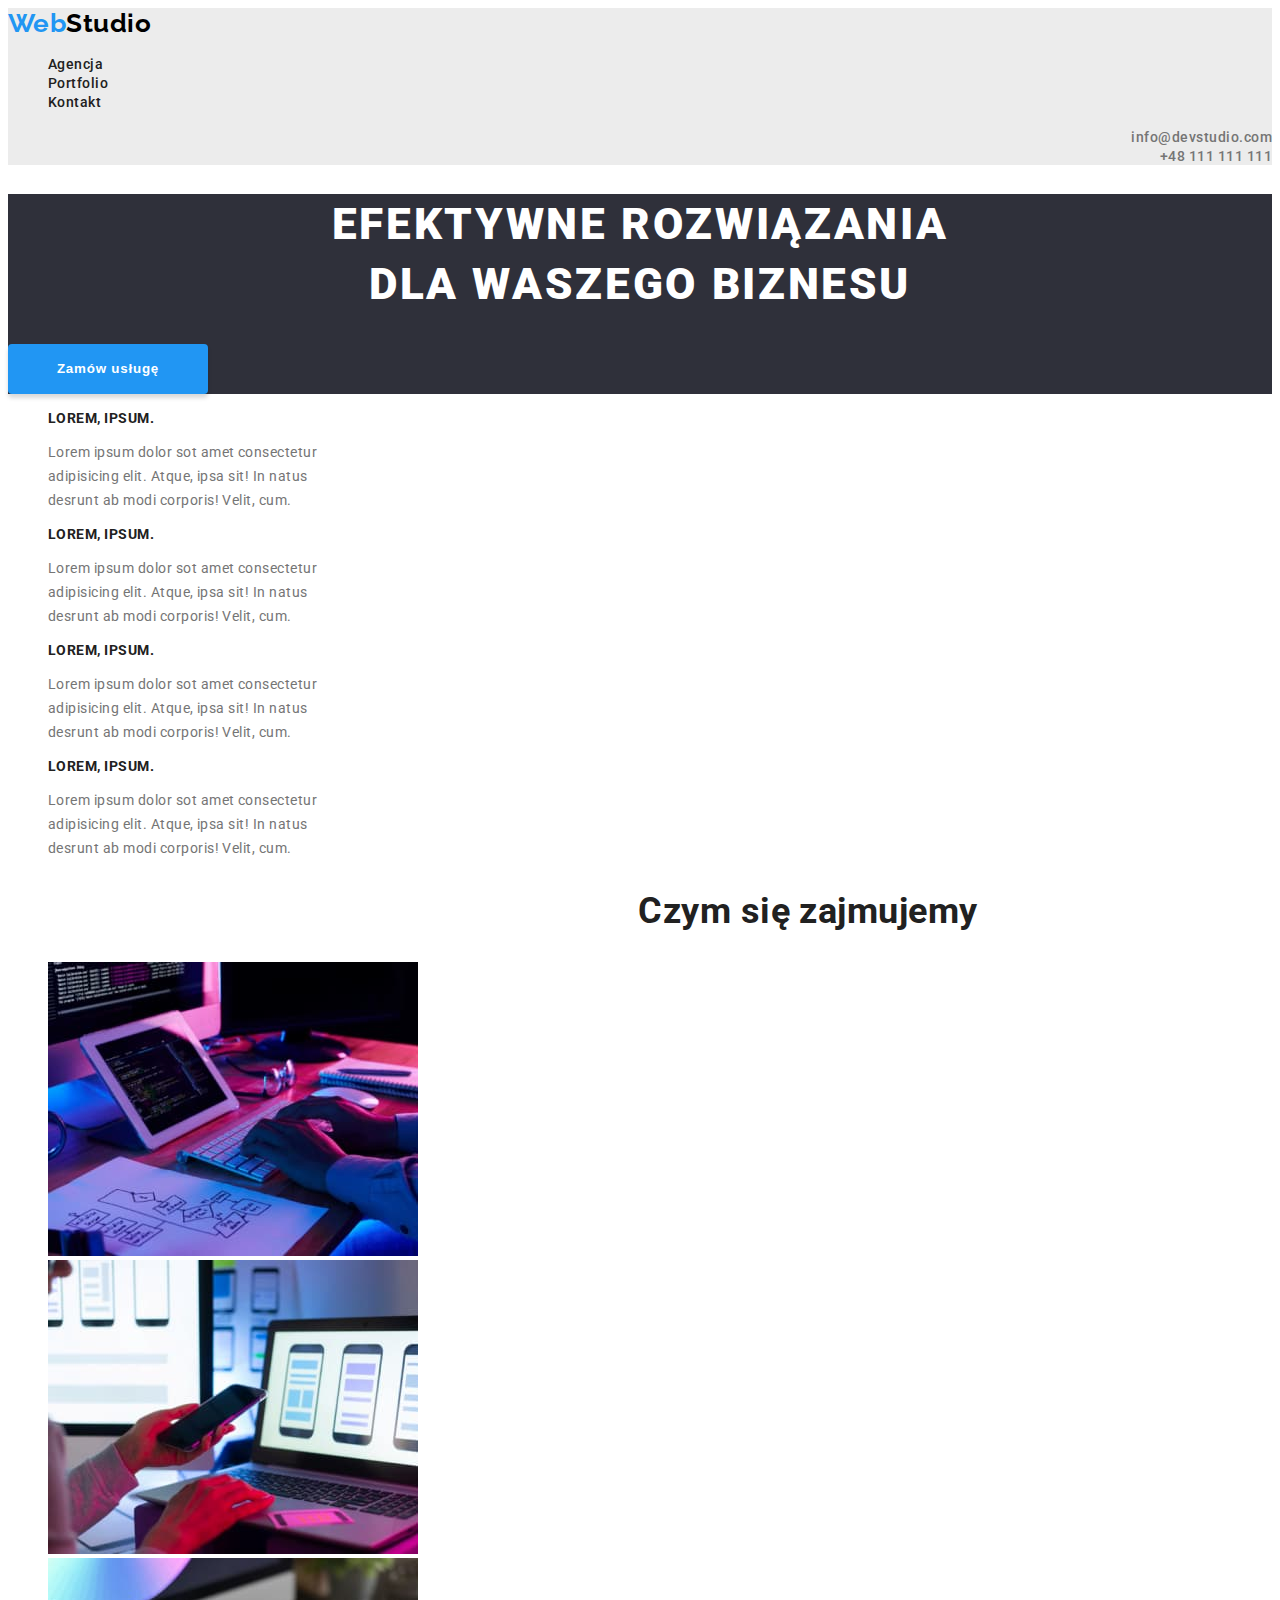
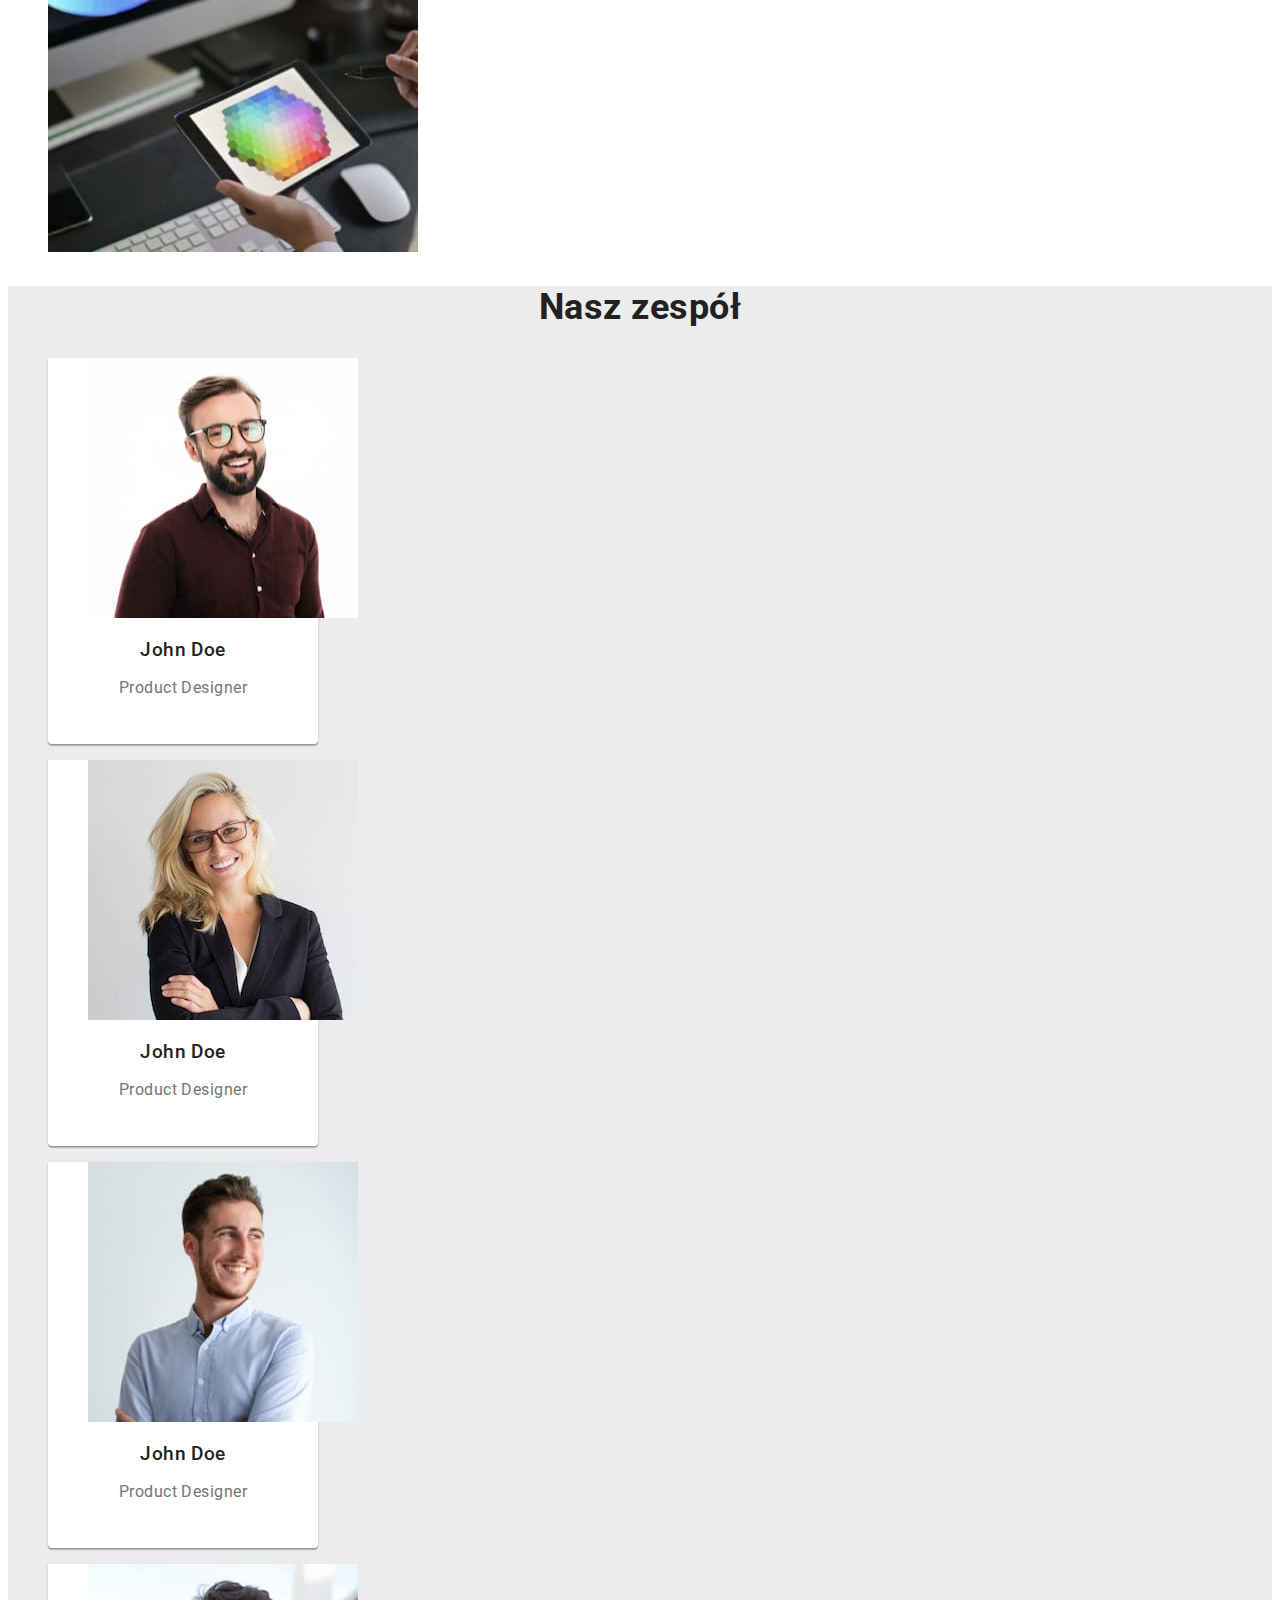
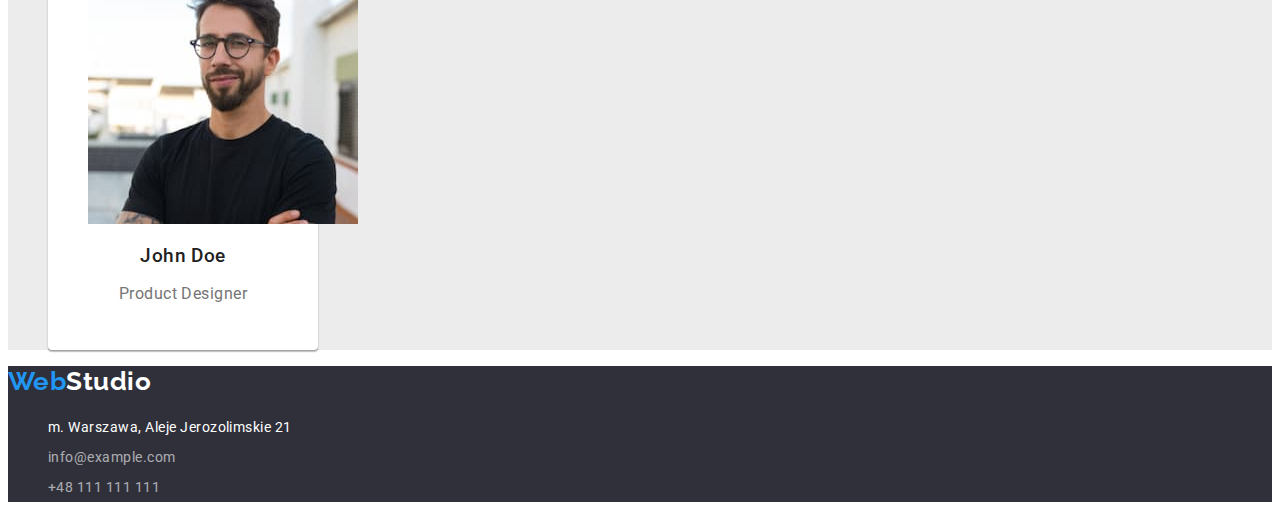
<file: index.html>
<!DOCTYPE html>
<html lang="pl">
  <head>
    <meta charset="UTF-8" />
    <meta http-equiv="X-UA-Compatible" content="IE=edge" />
    <meta name="viewport" content="width=device-width, initial-scale=1.0" />
    <link rel="preconnect" href="https://fonts.googleapis.com" />
    <link rel="preconnect" href="https://fonts.gstatic.com" crossorigin />
    <link rel="stylesheet" href="./css/styles.css" />
    <link
      href="https://fonts.googleapis.com/css2?family=Raleway:wght@700&family=Roboto:wght@400;500;700;900&display=swap"
      rel="stylesheet"
    />
    <title>Studio</title>
  </head>
  <body>
    <header class="header-style container">
      <a href="index.html" class="logo"
        ><span class="logo-blue">Web</span>Studio</a
      >
      <nav>
        <ul class="nav-list">
          <li><a href="index.html" class="nav-list-link">Agencja</a></li>
          <li><a href="portfolio.html" class="nav-list-link">Portfolio</a></li>
          <li><a href="kontakt.html" class="nav-list-link">Kontakt</a></li>
        </ul>
      </nav>
      <ul class="contact-list-header">
        <li>
          <a href="mailto:info@devstudio.com" class="contact-list-header-link"
            >info@devstudio.com</a
          >
        </li>
        <li>
          <a href="tel:+48111111111" class="contact-list-header-link"
            >+48 111 111 111</a
          >
        </li>
      </ul>
    </header>
    <main>
      <div class="wrapper container">
        <section class="intro">
          <h1 class="intro-header">
            Efektywne rozwiązania <br />
            dla Waszego biznesu
          </h1>
          <button type="button" class="intro-button">Zamów usługę</button>
        </section>
        <section class="lorem">
          <ul class="lorem-list">
            <li class="lorem-list-item">
              <h3 class="lorem-list-item-title">Lorem, ipsum.</h3>
              <p class="lorem-list-item-text">
                Lorem ipsum dolor sot amet consectetur adipisicing elit. Atque,
                ipsa sit! In natus desrunt ab modi corporis! Velit, cum.
              </p>
            </li>
            <li class="lorem-list-item">
              <h3 class="lorem-list-item-title">Lorem, ipsum.</h3>
              <p class="lorem-list-item-text">
                Lorem ipsum dolor sot amet consectetur adipisicing elit. Atque,
                ipsa sit! In natus desrunt ab modi corporis! Velit, cum.
              </p>
            </li>
            <li class="lorem-list-item">
              <h3 class="lorem-list-item-title">Lorem, ipsum.</h3>
              <p class="lorem-list-item-text">
                Lorem ipsum dolor sot amet consectetur adipisicing elit. Atque,
                ipsa sit! In natus desrunt ab modi corporis! Velit, cum.
              </p>
            </li>
            <li class="lorem-list-item">
              <h3 class="lorem-list-item-title">Lorem, ipsum.</h3>
              <p class="lorem-list-item-text">
                Lorem ipsum dolor sot amet consectetur adipisicing elit. Atque,
                ipsa sit! In natus desrunt ab modi corporis! Velit, cum.
              </p>
            </li>
          </ul>
        </section>
        <section class="skills">
          <h2 class="skills-header">Czym się zajmujemy</h2>
          <ul class="skills-list">
            <li class="skills-list-item">
              <img
                src="./images/ourskills1.jpg"
                alt="Pisanie kodu"
                width="370"
                height="294"
              />
            </li>
            <li class="skills-list-item">
              <img
                src="./images/ourskills2.jpg"
                alt="Makieta aplikacji"
                width="370"
                height="294"
              />
            </li>
            <li class="skills-list-item">
              <img
                src="./images/ourskills3.jpg"
                alt="Dopasowanie diazjnu"
                width="370"
                height="294"
              />
            </li>
          </ul>
        </section>
        <section class="team">
          <h2 class="team-header">Nasz zespół</h2>
          <ul class="team-list">
            <li class="team-list-card">
              <figure class="team-list-card-picture">
                <img
                  src="./images/person1.jpg"
                  alt="That's our Product Designer"
                  width="270"
                  height="260"
                />
                <figcaption>
                  <h3 class="team-list-card-title">John Doe</h3>
                  <p class="team-list-card-text">Product Designer</p>
                </figcaption>
              </figure>
            </li>
            <li class="team-list-card">
              <figure class="team-list-card-picture">
                <img
                  src="./images/person4.jpg"
                  alt="That's our Product Designer"
                  width="270"
                  height="260"
                />
                <figcaption>
                  <h3 class="team-list-card-title">John Doe</h3>
                  <p class="team-list-card-text">Product Designer</p>
                </figcaption>
              </figure>
            </li>
            <li class="team-list-card">
              <figure class="team-list-card-picture">
                <img
                  src="./images/person2.jpg"
                  alt="That's our Product Designer"
                  width="270"
                  height="260"
                />
                <figcaption>
                  <h3 class="team-list-card-title">John Doe</h3>
                  <p class="team-list-card-text">Product Designer</p>
                </figcaption>
              </figure>
            </li>
            <li class="team-list-card">
              <figure class="team-list-card-picture">
                <img
                  src="./images/person3.jpg"
                  alt="That's our Product Designer"
                  width="270"
                  height="260"
                />
                <figcaption>
                  <h3 class="team-list-card-title">John Doe</h3>
                  <p class="team-list-card-text">Product Designer</p>
                </figcaption>
              </figure>
            </li>
          </ul>
        </section>
      </div>
    </main>
    <footer class="footer-style container">
      <a href="index.html" class="footer-logo"
        ><span class="logo-blue">Web</span>Studio</a
      >
      <ul class="contact-list-footer">
        <li>
          <address class="contact-list-footer-address">
            m. Warszawa, Aleje Jerozolimskie 21
          </address>
        </li>
        <li>
          <a href="mailto:info@example.com" class="contact-list-footer-link"
            >info@example.com</a
          >
        </li>
        <li>
          <a href="tel:+48111111111" class="contact-list-footer-link"
            >+48 111 111 111</a
          >
        </li>
      </ul>
    </footer>
  </body>
</html>
</file>
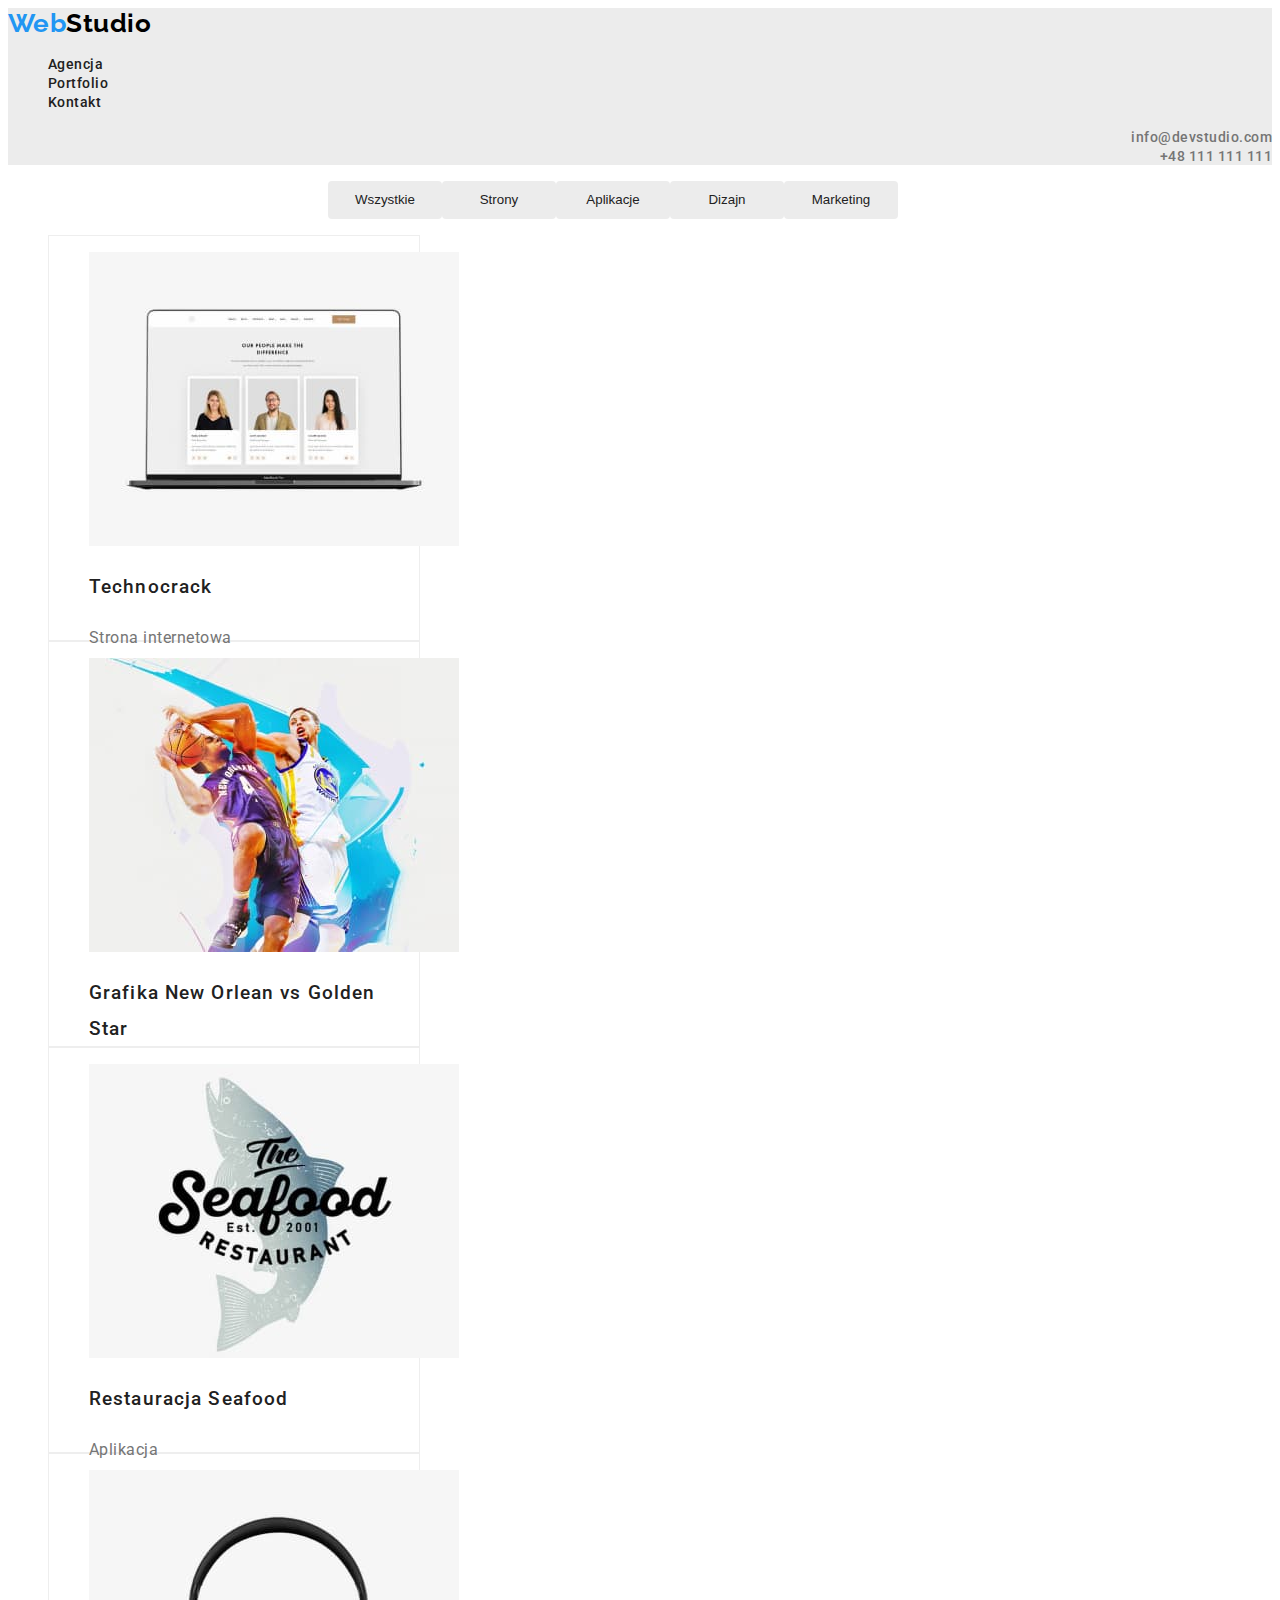
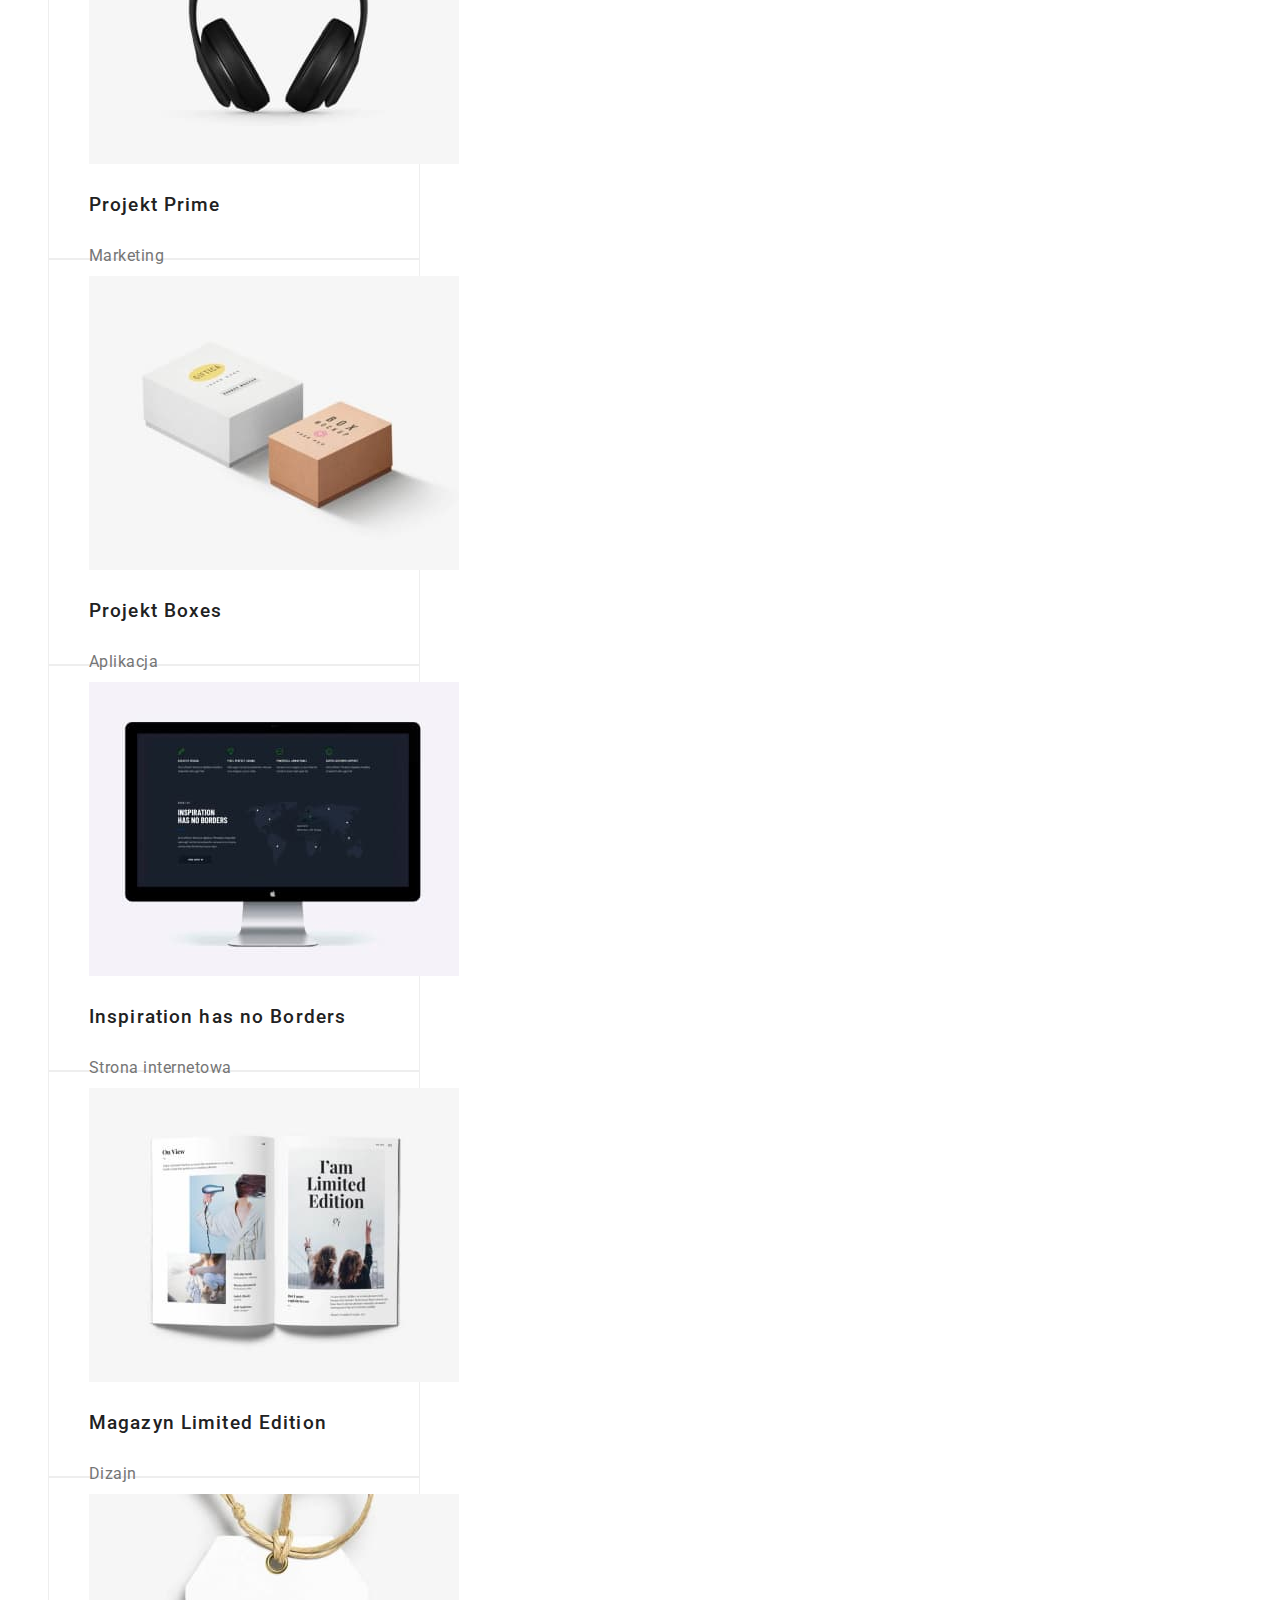
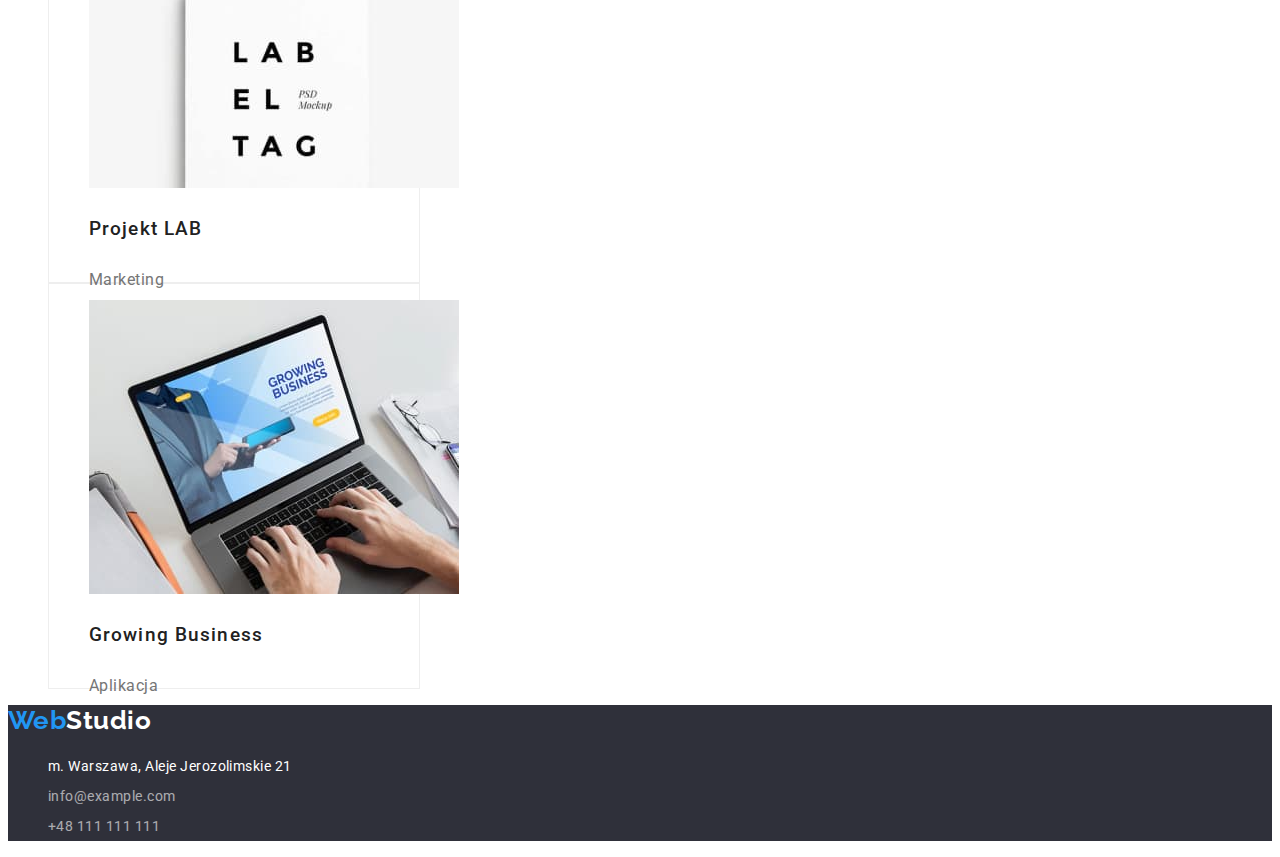
<file: portfolio.html>
<!DOCTYPE html>
<html lang="pl">
  <head>
    <meta charset="UTF-8" />
    <meta http-equiv="X-UA-Compatible" content="IE=edge" />
    <meta name="viewport" content="width=device-width, initial-scale=1.0" />
    <link rel="stylesheet" href="./css/styles.css" />
    <link rel="preconnect" href="https://fonts.googleapis.com" />
    <link rel="preconnect" href="https://fonts.gstatic.com" crossorigin />
    <link
      href="https://fonts.googleapis.com/css2?family=Raleway:wght@700&family=Roboto:wght@400;500;700;900&display=swap"
      rel="stylesheet"
    />
    <title>Portfolio</title>
  </head>
  <body>
    <header class="header-style container">
      <a href="index.html" class="logo"
        ><span class="logo-blue">Web</span>Studio</a
      >
      <nav>
        <ul class="nav-list">
          <li><a href="index.html" class="nav-list-link">Agencja</a></li>
          <li><a href="portfolio.html" class="nav-list-link">Portfolio</a></li>
          <li><a href="kontakt.html" class="nav-list-link">Kontakt</a></li>
        </ul>
      </nav>
      <ul class="contact-list-header">
        <li>
          <a href="mailto:info@devstudio.com" class="contact-list-header-link"
            >info@devstudio.com</a
          >
        </li>
        <li>
          <a href="tel:+48111111111" class="contact-list-header-link"
            >+48 111 111 111</a
          >
        </li>
      </ul>
    </header>
    <main>
      <div class="wrapper">
        <div class="filter">
          <ul class="buttons">
            <li>
              <button type="button" class="buttons-button">Wszystkie</button>
            </li>
            <li>
              <button type="button" class="buttons-button">Strony</button>
            </li>
            <li>
              <button type="button" class="buttons-button">Aplikacje</button>
            </li>
            <li>
              <button type="button" class="buttons-button">Dizajn</button>
            </li>
            <li>
              <button type="button" class="buttons-button">Marketing</button>
            </li>
          </ul>
        </div>
        <section class="result">
          <ul class="result-list">
            <li class="result-card">
              <figure class="result-card-picture">
                <img
                  src="./images/portfolio1.jpg"
                  alt="Strona Technocrack"
                  width="370"
                  height="294"
                />
                <figcaption>
                  <h3 class="result-card-title">Technocrack</h3>
                  <p class="result-card-text">Strona internetowa</p>
                </figcaption>
              </figure>
            </li>
            <li class="result-card">
              <figure class="result-card-picture">
                <img
                  src="./images/portfolio2.jpg"
                  alt="Grafika NOvsGS"
                  width="370"
                  height="294"
                />
                <figcaption>
                  <h3 class="result-card-title">
                    Grafika New Orlean vs Golden Star
                  </h3>
                  <p class="result-card-text">Dizajn</p>
                </figcaption>
              </figure>
            </li>
            <li class="result-card">
              <figure class="result-card-picture">
                <img
                  src="./images/portfolio3.jpg"
                  alt="Logo restauraji Seafood"
                  width="370"
                  height="294"
                />
                <figcaption>
                  <h3 class="result-card-title">Restauracja Seafood</h3>
                  <p class="result-card-text">Aplikacja</p>
                </figcaption>
              </figure>
            </li>
            <li class="result-card">
              <figure class="result-card-picture">
                <img
                  src="./images/portfolio4.jpg"
                  alt="Słuchawki"
                  width="370"
                  height="294"
                />
                <figcaption>
                  <h3 class="result-card-title">Projekt Prime</h3>
                  <p class="result-card-text">Marketing</p>
                </figcaption>
              </figure>
            </li>
            <li class="result-card">
              <figure class="result-card-picture">
                <img
                  src="./images/portfolio5.jpg"
                  alt="Pudełka"
                  width="370"
                  height="294"
                />
                <figcaption>
                  <h3 class="result-card-title">Projekt Boxes</h3>
                  <p class="result-card-text">Aplikacja</p>
                </figcaption>
              </figure>
            </li>
            <li class="result-card">
              <figure class="result-card-picture">
                <img
                  src="./images/portfolio6.jpg"
                  alt="Widok strony no Borders"
                  width="370"
                  height="294"
                />
                <figcaption>
                  <h3 class="result-card-title">Inspiration has no Borders</h3>
                  <p class="result-card-text">Strona internetowa</p>
                </figcaption>
              </figure>
            </li>
            <li class="result-card">
              <figure class="result-card-picture">
                <img
                  src="./images/portfolio7.jpg"
                  alt="Zdjęcie magazynu"
                  width="370"
                  height="294"
                />
                <figcaption>
                  <h3 class="result-card-title">Magazyn Limited Edition</h3>
                  <p class="result-card-text">Dizajn</p>
                </figcaption>
              </figure>
            </li>
            <li class="result-card">
              <figure class="result-card-picture">
                <img
                  src="./images/portfolio8.jpg"
                  alt="Etykieta LAB"
                  width="370"
                  height="294"
                />
                <figcaption>
                  <h3 class="result-card-title">Projekt LAB</h3>
                  <p class="result-card-text">Marketing</p>
                </figcaption>
              </figure>
            </li>
            <li class="result-card">
              <figure class="result-card-picture">
                <img
                  src="./images//portfolio9.jpg"
                  alt="Monitor z Growig Business"
                  width="370"
                  height="294"
                />
                <figcaption>
                  <h3 class="result-card-title">Growing Business</h3>
                  <p class="result-card-text">Aplikacja</p>
                </figcaption>
              </figure>
            </li>
          </ul>
        </section>
      </div>
    </main>
    <footer class="footer-style container">
      <a href="index.html" class="footer-logo"
        ><span class="logo-blue">Web</span>Studio</a
      >
      <ul class="contact-list-footer">
        <li>
          <address class="contact-list-footer-address">
            m. Warszawa, Aleje Jerozolimskie 21
          </address>
        </li>
        <li>
          <a href="mailto:info@example.com" class="contact-list-footer-link"
            >info@example.com</a
          >
        </li>
        <li>
          <a href="tel:+48111111111" class="contact-list-footer-link"
            >+48 111 111 111</a
          >
        </li>
      </ul>
    </footer>
  </body>
</html>
</file>
<file: css/styles.css>
:root {
  --bckgr-dark-color: #2f303a;
  --bckgr-bright-color: #ececec;
  --highlight: #2196f3;
  --bold-color: #212121;
  --bright: #ffffff;
  --dark: #000000;
}

body {
  font-family: "Roboto", "Raleway", sans-serif;
  color: #757575;
  font-size: 16px;
  letter-spacing: 00.03em;
}

.header-style {
  background-color: var(--bckgr-bright-color);
}

.footer-style {
  background-color: var(--bckgr-dark-color);
}

.logo {
  font-family: "Raleway", sans-serif;
  font-weight: 700;
  font-size: 26px;
  color: var(--dark);
  text-decoration: none;
}

.logo-blue {
  color: var(--highlight);
}

.footer-logo {
  font-family: "Raleway", sans-serif;
  font-weight: 700;
  font-size: 26px;
  color: var(--bright);
  text-decoration: none;
}

.nav-list {
  text-decoration: none;
  color: var(--bold-color);
  list-style-type: none;
  list-style-position: inside;
}

.nav-list-link {
  text-decoration: none;
  font-weight: 500;
  font-size: 14px;
  color: var(--bold-color);
}

.nav-list-link:hover,
.nav-list-link:focus {
  color: var(--highlight);
}

.contact-list-header {
  text-align: right;
  text-decoration: none;
  list-style-type: none;
  list-style-position: inside;
}

.contact-list-header-link {
  text-decoration: none;
  font-weight: 500;
  font-size: 14px;
  color: inherit;
}

.contact-list-header-link:hover,
.contact-list-header-link:focus {
  color: var(--highlight);
}

.contact-list-footer {
  list-style-type: none;
  line-height: 30px;
  list-style-position: inside;
}

.contact-list-footer-address:hover,
.contact-list-footer-address:focus,
.contact-list-footer-link:hover,
.contact-list-footer-link:focus {
  color: var(--highlight);
}

.contact-list-footer-address {
  text-decoration: none;
  font-weight: 400;
  font-size: 14px;
  font-style: normal;
  color: #ffffff;
}

.contact-list-footer-link {
  text-decoration: none;
  font-weight: 400;
  font-size: 14px;
  color: #ffffff;
  opacity: 60%;
}

.wrapper {
  background-color: #ffffff;
}

.intro {
  background-color: var(--bckgr-dark-color);
}

.intro-header {
  text-transform: uppercase;
  font-weight: 900;
  font-size: 44px;
  line-height: 60px;
  text-align: center;
  letter-spacing: 0.06em;
  color: var(--bright);
}

.intro-button {
  background: var(--highlight);
  color: var(--bright);
  font-weight: 700;
  letter-spacing: 0.06em;
  width: 200px;
  height: 50px;
  border: 0;
  box-shadow: 0px 4px 4px rgba(0, 0, 0, 0.15);
  border-radius: 4px;
  cursor: pointer;
}

.lorem {
  width: 1600px;
}

.lorem-list {
  list-style-type: none;
}

.lorem-list-item {
  width: 270px;
  text-align: left;
}

.lorem-list-item-title {
  text-transform: uppercase;
  font-size: 14px;
  font-weight: 700;
  line-height: 16px;
  color: var(--bold-color);
}

.lorem-list-item-text {
  font-size: 14px;
  line-height: 24px;
}

.skills {
  width: 1600px;
}

.skills-header {
  font-weight: 700;
  font-size: 36px;
  line-height: 42.19px;
  text-align: center;
  color: var(--bold-color);
}

.skills-list {
  list-style-type: none;
}

.skills-list-item {
  width: 370px;
}

.team {
  background-color: var(--bckgr-bright-color);
}

.team-header {
  font-weight: 700;
  font-size: 36px;
  line-height: 42.19px;
  text-align: center;
  color: var(--bold-color);
}

.team-list {
  list-style-type: none;
  list-style-position: inside;
}

.team-list-card {
  width: 270px;
  height: 386px;
  background-color: var(--bright);
  box-shadow: 0px 1px 3px rgba(0, 0, 0, 0.12), 0px 1px 1px rgba(0, 0, 0, 0.14),
    0px 2px 1px rgba(0, 0, 0, 0.2);
  border-radius: 0px 0px 4px 4px;
}

.team-list-card-picture {
  text-align: center;
}

.team-list-card-title {
  color: var(--bold-color);
  font-weight: 500;
  line-height: 19px;
}

.team-list-card-text {
  line-height: 19px;
}

.filter {
  width: 1170px;
}

.buttons {
  display: flex;
  justify-content: center;
  list-style-type: none;
  list-style-position: inside;
}

.buttons-button {
  color: var(--bold-color);
  font-weight: 500;
  line-height: 26px;
  cursor: pointer;
  width: 114px;
  height: 38px;
  background-color: var(--bckgr-bright-color);
  border-radius: 4px;
  border: 0;
}

.buttons-button:focus,
.buttons-button:hover {
  background-color: var(--highlight);
  color: var(--bright);
  font-weight: 500;
}

.result {
  width: 1170px;
}

.result-list {
  list-style-type: none;
}

.result-card {
  width: 370px;
  height: 404px;
  background-color: var(--bright);
  border: 1px solid #eeeeee;
}

.result-card-picture {
  text-align: left;
}

.result-card-title {
  color: var(--bold-color);
  font-weight: 500;
  line-height: 36px;
  letter-spacing: 00.06em;
}

.result-card-text {
  line-height: 30px;
}
</file>
